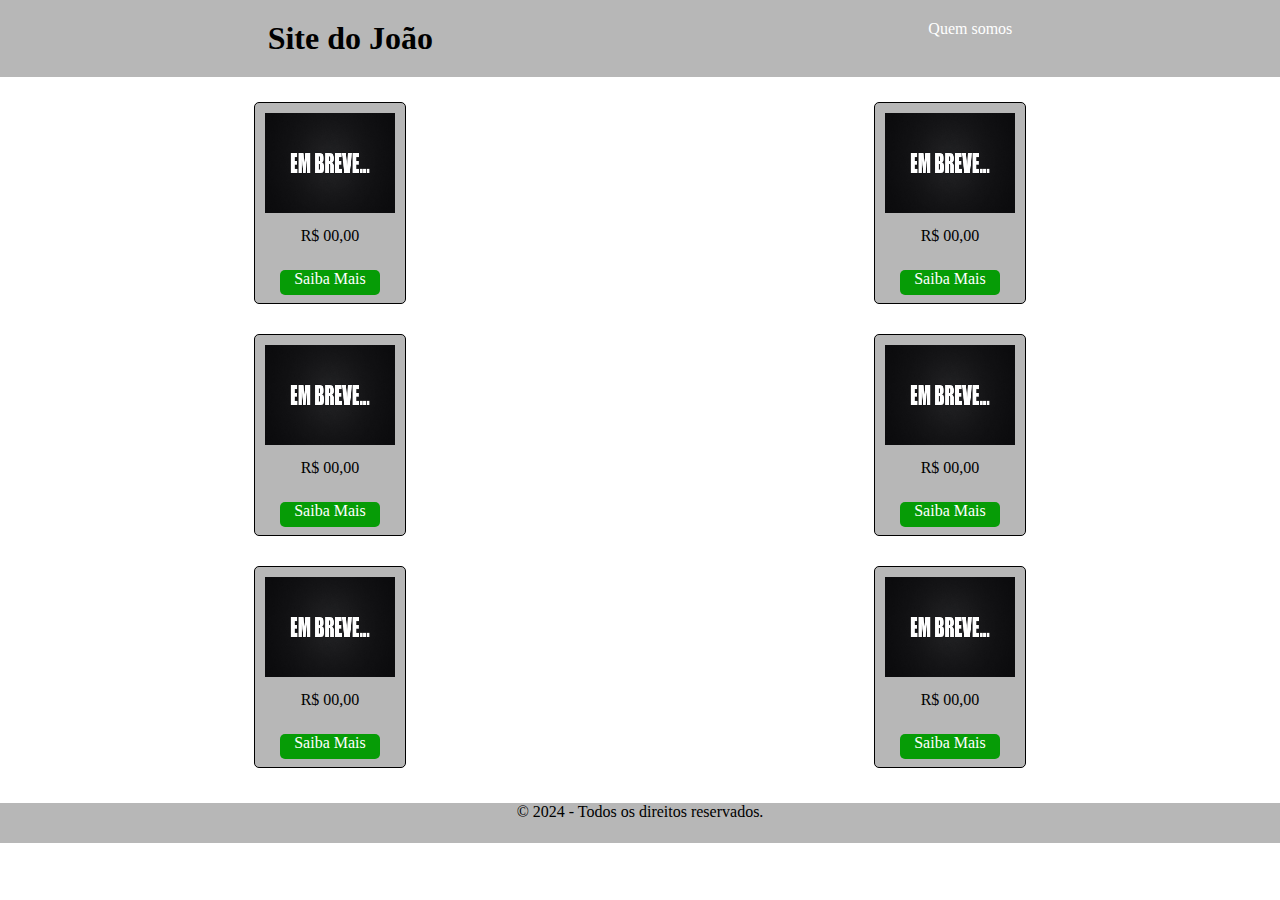
<file: index.html>
<!DOCTYPE html>
<html lang="pt-br">
<head>
    <meta charset="UTF-8">
    <meta name="viewport" content="width=device-width, initial-scale=1.0">
    <title>Navegação</title>
    <link rel="stylesheet" href="style.css">
</head>
<body>
    <nav>
        <h1>Site do João</h1>
            <a href="quem_somos.html">Quem somos</a>
    </nav>
    <main>
        <div class="container">
            <div class="card">
                <img src="img/em breve.jpg" alt="em_breve">
                <p>R$ 00,00</p>
                <a href="#">Saiba Mais</a>
            </div>
            <div class="card">
                <img src="img/em breve.jpg" alt="em_breve">
                <p>R$ 00,00</p>
                <a href="#">Saiba Mais</a>
            </div>
        </div>
        <div class="container">
            <div class="card">
                <img src="img/em breve.jpg" alt="em_breve">
                <p>R$ 00,00</p>
                <a href="#">Saiba Mais</a>
            </div>
            <div class="card">
                <img src="img/em breve.jpg" alt="em_breve">
                <p>R$ 00,00</p>
                <a href="#">Saiba Mais</a>
            </div>
        </div>
        <div class="container">
            <div class="card">
                <img src="img/em breve.jpg" alt="em_breve">
                <p>R$ 00,00</p>
                <a href="#">Saiba Mais</a>
            </div>
            <div class="card">
                <img src="img/em breve.jpg" alt="em_breve">
                <p>R$ 00,00</p>
                <a href="#">Saiba Mais</a>
            </div>
        </div>
    </main>
    <footer>
        <p>&copy; 2024 - Todos os direitos reservados.</p>
    </footer>
</body>
</html>
</file>
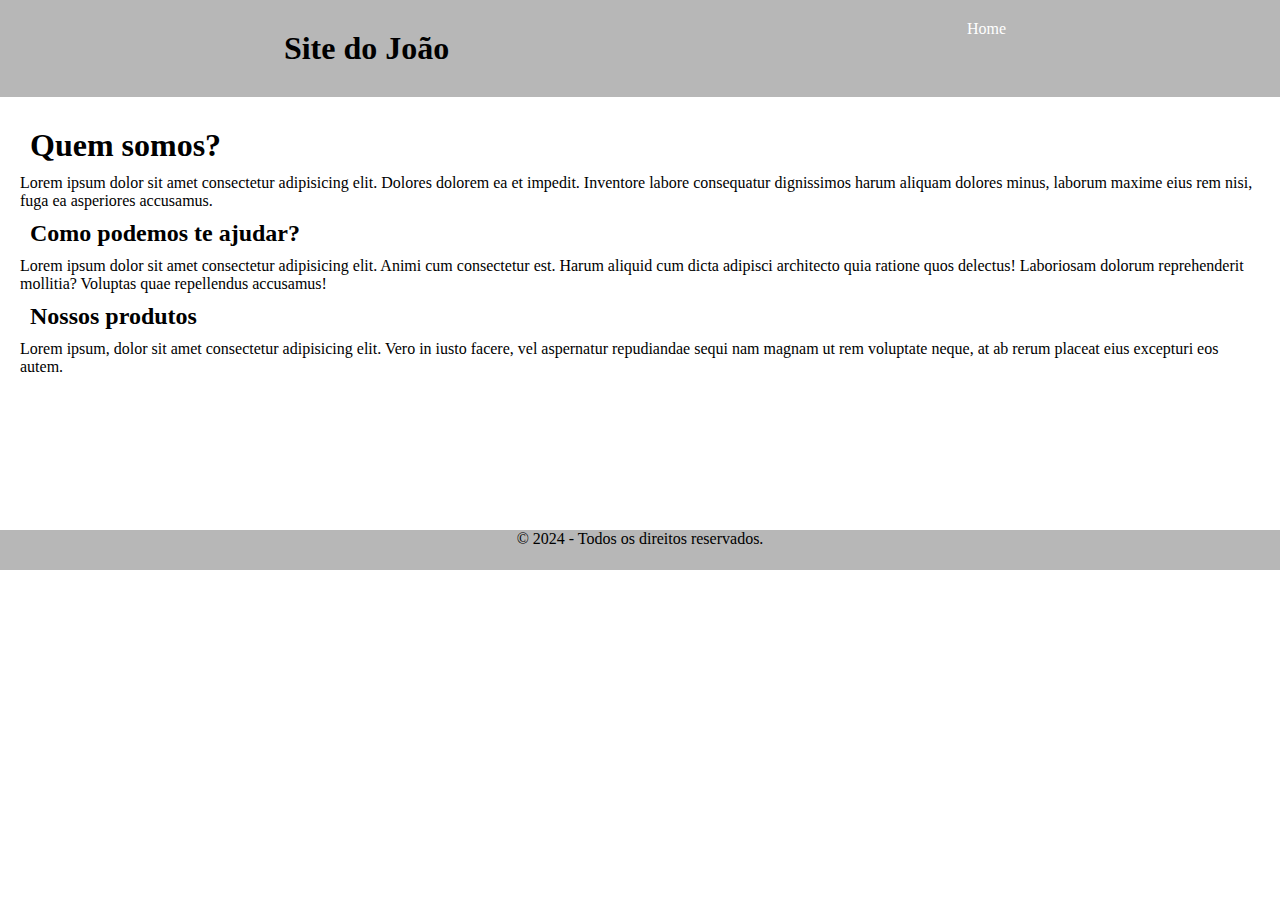
<file: quem_somos.html>
<!DOCTYPE html>
<html lang="pt-br">
<head>
    <meta charset="UTF-8">
    <meta name="viewport" content="width=device-width, initial-scale=1.0">
    <title>Navegação</title>
    <link rel="stylesheet" href="style.css">
    <style>
        main{
            padding: 10px;
            margin: 10px;
        }

        h1{
            margin: 10px;
        }

        h2{
            margin: 10px;
        }

        footer{
            margin-top: 144px;
        }
    </style>
</head>
<body>
    <nav>
        <h1>Site do João</h1>
            <a href="index.html">Home</a>
    </nav>
    <main>
        <h1>Quem somos?</h1>
        <p>Lorem ipsum dolor sit amet consectetur adipisicing elit. Dolores dolorem ea et impedit. Inventore labore consequatur dignissimos harum aliquam dolores minus, laborum maxime eius rem nisi, fuga ea asperiores accusamus.</p>
        <h2>Como podemos te ajudar?</h2>
        <p>Lorem ipsum dolor sit amet consectetur adipisicing elit. Animi cum consectetur est. Harum aliquid cum dicta adipisci architecto quia ratione quos delectus! Laboriosam dolorum reprehenderit mollitia? Voluptas quae repellendus accusamus!</p>
        <h2>Nossos produtos</h2>
        <p>Lorem ipsum, dolor sit amet consectetur adipisicing elit. Vero in iusto facere, vel aspernatur repudiandae sequi nam magnam ut rem voluptate neque, at ab rerum placeat eius excepturi eos autem.</p>
    </main>
    <footer>
        <p>&copy; 2024 - Todos os direitos reservados.</p>
    </footer>
</body>
</html>
</file>
<file: style.css>
*{
    margin: 0;
    padding: 0;
}

nav{
    display: flex;
    justify-content: space-around;
    padding: 20px;
    background-color: rgba(0, 0, 0, 0.281);
}

nav>a{
    text-decoration: none;
    color: white;
}

nav>a:hover{
    color:  rgb(4, 102, 4);
}

.card{
    height: 200px;
    width: 150px;
    border: solid 1px;
    border-color: black;
    background-color: rgba(0, 0, 0, 0.281);
    border-radius: 5px;
    margin: 5px;
}

.card>img{
    width: 130px;
    height: 100px;
    margin-top: 10px;
    margin-left: 10px;
}

.card>p{
    text-align: center;
    margin-top: 10px;
}

.card>a{
    display: flex;
    justify-content: center;
    text-decoration: none;
    width: 100px;
    height: 25px;
    background-color: rgb(6, 156, 6);
    color: white;
    border-radius: 5px;
    margin-left: 25px;
    margin-top: 25px;
}

.card>a:hover{
    background-color: rgb(8, 202, 8);
}

main{
    padding: 10px;
}

footer>p{
    text-align: center;
    background-color: rgba(0, 0, 0, 0.281);
    width: 1005;
    height: 40px;
    margin-top: 10px;
}

.container{
    display: flex;
    justify-content: space-around;
    padding: 10px;
}
</file>
